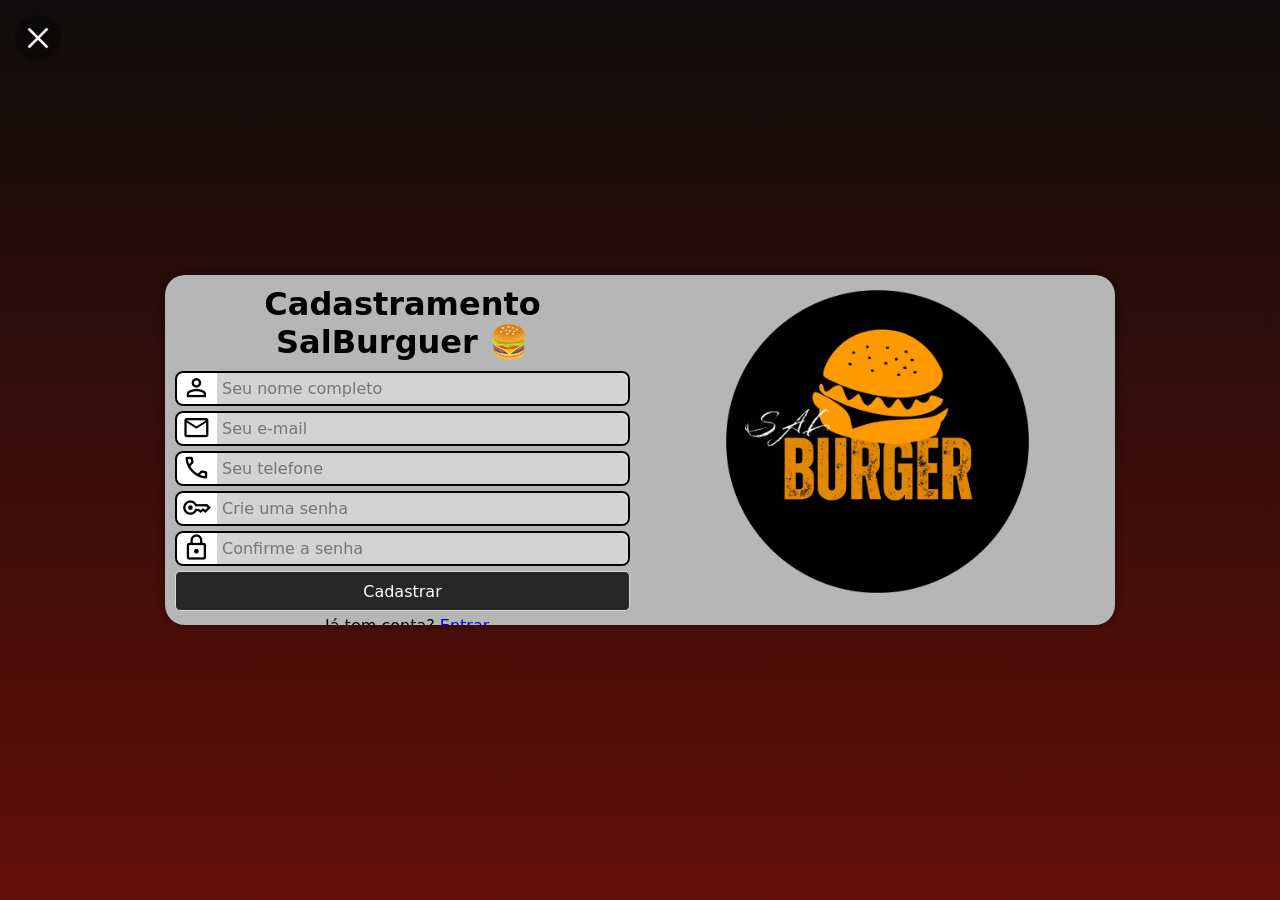
<file: assets/pages/cadastro.html>
<!DOCTYPE html>
<html lang="pt-br">
<head>
    <meta charset="UTF-8">
    <meta name="viewport" content="width=device-width, initial-scale=1.0">
    <title>Cadastro | SalBurguer🍔</title>
    <link rel="shortcut icon" href="../img/favicon.ico" type="image/x-icon">
    <link rel="stylesheet" href="../css/cadastro.css">
    <link rel="stylesheet" href="https://fonts.googleapis.com/css2?family=Material+Symbols+Outlined" />
</head>
<body>
    <a href="../../index.html" class="btn-close">
        <span class="material-symbols-outlined">close</span>
    </a>

    <main>
        <section id="login">
            <div class="img">
                <img src="../img/logoSalburguer.png" alt="SalBurguer">
            </div>

            <div class="formulario">
                <h1>Cadastramento SalBurguer 🍔</h1>
                <!--<p>Crie sua conta para fazer pedidos, salvar favoritos e acessar o ambiente da SalBurguer.</p>-->

                <form action="cadastro.js" method="post" autocomplete="on">

                    <div class="campo">
                        <span class="material-symbols-outlined">person</span>
                        <input type="text" name="nome" id="inome" placeholder="Seu nome completo" required maxlength="40" autocomplete="name">
                        <label for="inome">Nome</label>
                    </div>

                    <div class="campo">
                        <span class="material-symbols-outlined">mail</span>
                        <input type="email" name="email" id="iemail" placeholder="Seu e-mail" required maxlength="40" autocomplete="email">
                        <label for="iemail">E-mail</label>
                    </div>

                    <div class="campo">
                        <span class="material-symbols-outlined">phone</span>
                        <input type="tel" name="telefone" id="itelefone" placeholder="Seu telefone" required maxlength="15" autocomplete="tel">
                        <label for="itelefone">Telefone</label>
                    </div>

                    <div class="campo">
                        <span class="material-symbols-outlined">key</span>
                        <input type="password" name="senha" id="isenha" placeholder="Crie uma senha" required minlength="8" maxlength="20" autocomplete="new-password">
                        <label for="isenha">Senha</label>
                    </div>

                    <div class="campo">
                        <span class="material-symbols-outlined">lock</span>
                        <input type="password" name="confirmar" id="iconfirmar" placeholder="Confirme a senha" required minlength="8" maxlength="20">
                        <label for="iconfirmar">Confirmar senha</label>
                    </div>

                    <input type="submit" value="Cadastrar" onclick="alert('Fora de funcionamento...')">

                    <p class="cadastro">
                        Já tem conta? <a href="login.html">Entrar</a>
                    </p>

                </form>
            </div>
        </section>
    </main>
</body>
</html>
</file>
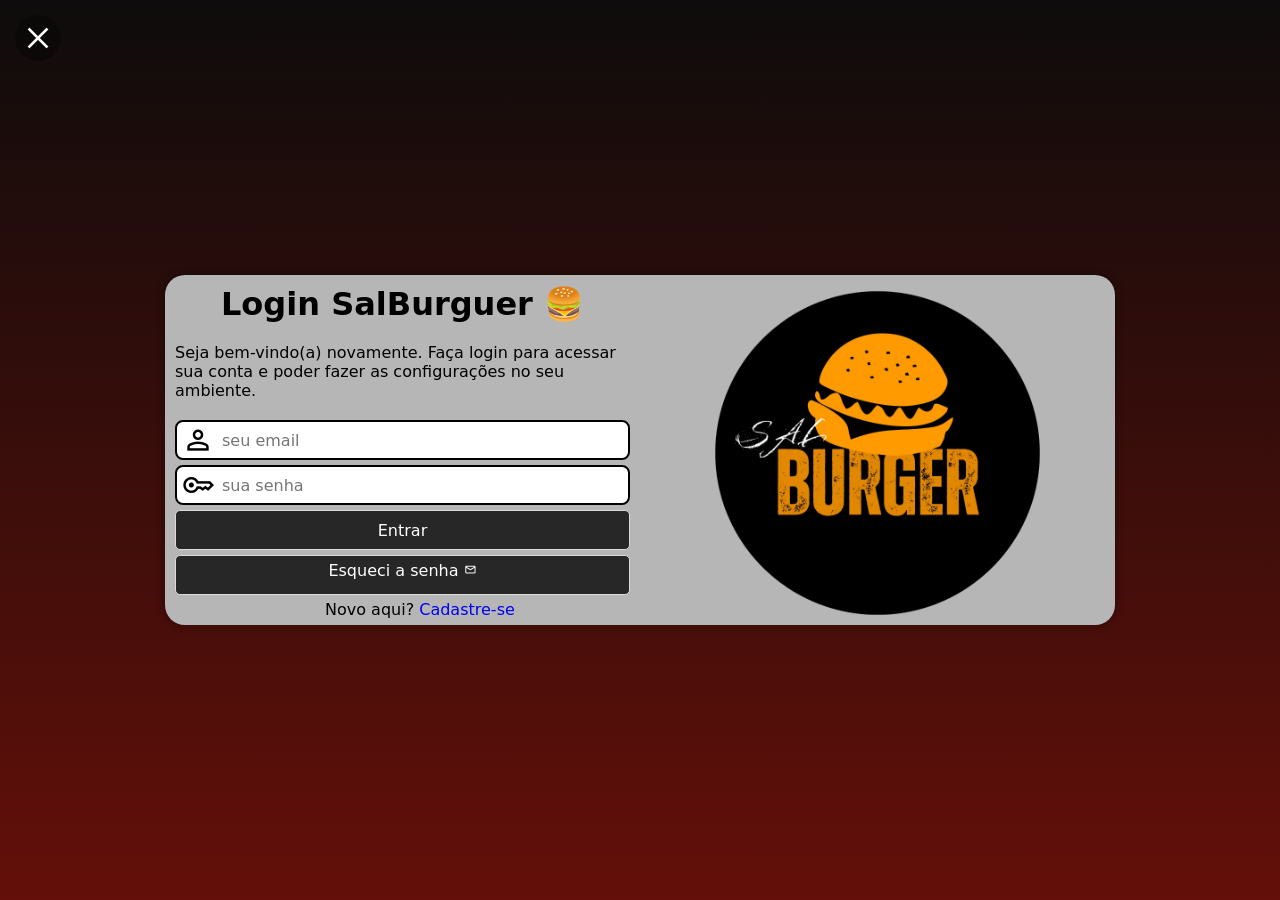
<file: assets/pages/login.html>
<!DOCTYPE html>
<html lang="pt-br">
<head>
    <meta charset="UTF-8">
    <meta name="viewport" content="width=device-width, initial-scale=1.0">
    <title>Login | SalBurguer🍔</title>
    <link rel="shortcut icon" href="../img/favicon.ico" type="image/x-icon">
    <link rel="stylesheet" href="../css/login.css">
    <link rel="stylesheet" href="https://fonts.googleapis.com/css2?family=Material+Symbols+Outlined" />
</head>
<body>
    <a href="../../index.html" class="btn-close">
        <span
        class="material-symbols-outlined">close</span>
    </a>
    <main>
        
        <section id="login">
            <div class="img">
                <img src="../img/logoSalburguer.png" alt="">
            </div>
            <div class="formulario">
                <h1>Login SalBurguer 🍔</h1>
                <p>Seja bem-vindo(a) novamente. Faça login para acessar sua conta e poder fazer as configurações no seu ambiente.</p>
                <form action="login.js" method="post" autocomplete="on">
                    <div class="campo">
                        <span class="material-symbols-outlined">person</span>
                        <input type="email" name="login" id="ilogin" placeholder="seu email" size="19px" required maxlength="30" autocomplete="email">
                        <label for="ilogin">Login</label>

                    </div>
                    <div class="campo">
                        <span class="material-symbols-outlined">key</span>
                        <input type="password" name="senha" id="isenha" placeholder="sua senha" autocomplete="current-password" size="19px" minlength="8" maxlength="20" required>
                        <label for="isenha">Senha</label>
                    </div>
                    <input type="submit" value="Entrar" onclick="alert('Fora de Funcionamento...')">
                    <a href="" class="botao" onclick="alert('Fora de Funcionamento...')">
                        Esqueci a senha <span class="material-symbols-outlined">mail</span>
                    </a>
                    <p class="cadastro">Novo aqui? <a href="cadastro.html">Cadastre-se</a></p>
                </form>
            </div>
        </section>
    </main>
</body>
</html>
</file>
<file: assets/css/cadastro.css>
@charset "UTF-8";


* {
    padding: 0px;
    margin: 0px;
    font-family: system-ui, -apple-system, BlinkMacSystemFont, 'Segoe UI', Roboto, Oxygen, Ubuntu, Cantarell, 'Open Sans', 'Helvetica Neue', sans-serif;
    box-sizing: border-box;
}

body, html {
    background-image: linear-gradient(to bottom, #0e0c0c, #640f09fa);
    height: 100vh;
    width: 100vw;
}

.btn-close {
    position: fixed;
    top: 15px;
    left: 15px;

    z-index: 1000;
    text-decoration: none;
    color: white;
}

.btn-close .material-symbols-outlined {
    font-size: 36px;
    color: var(--Bege);

    background-color: rgba(0, 0, 0, 0.3);
    border-radius: 50%;
    padding: 5px;

    transition: transform 0.2s ease, background-color 0.2s ease;
}

.btn-close:hover .material-symbols-outlined {
    transform: scale(1.15);
    background-color: rgba(0, 0, 0, 0.5);
}

main {
    display: flex;
    justify-content: center;
    align-items: center;
    height: 100vh;
    width: 100vw;
}

section#login {
    overflow: hidden;

    background-color: rgb(182, 182, 182);
    width: 250px;
    height: 515px;
    border-radius: 20px;
    box-shadow: 0px 0px 10px rgba(0, 0, 0, 0.445);
    transition: width 0.3s, height 0.3s;
    transition-timing-function: ease;
}

section#login > div.img img{
    display: block;
    margin: auto;
    height: auto;
    width: 70%;
}

section#login > div.formulario {
    display: block;
    padding: 10px;

}

div.formulario > h1 {
    text-align: center;
    margin-bottom: 10px;
    font-size: 1.2em;
}

div.formulario > p {
    font-size: 0.9em;
}

form > div.campo {
    background-color: white;
    display: block;
    height: 35px;
    width: 100%;
    border-radius: 8px;
    margin: 5px 0px;
    border: 2px solid black;

    display: flex;
    align-items: center;
}

div.campo > label {
    display: none;
}

div.campo > span {
    color: black;
    font-size: 1.8em;
    width: 40px;
    padding: 5px;
}

div.campo > input {
    background-color: #d3d3d3;
    font-size: 1em;
    width: calc(100% - 43.7px);
    height: 100%;
    border: 0px;
    border-radius: 0px 8px 8px 0px; 
    padding: 5px;
    outline: none;

    flex: 1;
}

div.campo > input:focus-within {
    background-color: #97979780;
    border: none;
}

form > input[type=submit] {
    display: block;
    font-size: 1em;
    width: 100%;
    height: 40px;
    background-color: #272727;
    color: white;
    border: 1px solid #dadada;
    border-radius: 5px;
    cursor: pointer;
}

form > input[type=submit]:hover {
    background-color: #2b7c78;
}

p.cadastro {
    padding-top: 5px;
    padding-left: 25px;
}

p.cadastro > a {
    text-decoration: none;
}


p.cadastro > a:hover {
    text-decoration: underline;
}


@media screen and (min-width: 768px) and (max-width: 992px){ /* TABLET */
    body {
        background-image: linear-gradient(to bottom, #0e0c0c, #640f09fa);
    }
    
    section#login {
        width: 80vw;
        height: 280px;
    }

    section#login > div.img {
        float: left;
        height: 100%;
        width: 30%;
    }

    section#login > div.formulario {
        float: right;
        width: 70%;
    }

    form > input[type=submit] {
        font-size: 15px;
        height: 30px;
    }

    form > a.botao {
        height: 30px;
        font-size: 15px;
    }

    p.cadastro {
        padding-left: 130px;
    }
}

@media screen and (min-width: 992px) {
    body {
        background-image: linear-gradient(to bottom, #0e0c0c, #640f09fa);
    }
    
    section#login {
        width: 950px;
        height: 350px;
    }

    section#login > div.img {
        float: right;
        width: 50%;
        height: 100%;
    }

    section#login > div.formulario {
        float: left;
        width: 50%;
    }

    div.formulario > h1 {
        font-size: 2em;
    }

    div.formulario > p {
        font-size: 1em;
        margin: 20px 0px;
    }

    p.cadastro {
        padding-top: 5px;
        padding-left: 150px;
    }
}
</file>
<file: assets/css/login.css>
@charset "UTF-8";


* {
    padding: 0px;
    margin: 0px;
    font-family: system-ui, -apple-system, BlinkMacSystemFont, 'Segoe UI', Roboto, Oxygen, Ubuntu, Cantarell, 'Open Sans', 'Helvetica Neue', sans-serif;
    box-sizing: border-box;
}

body, html {
    background-image: linear-gradient(to bottom, #0e0c0c, #640f09fa);
    height: 100vh;
    width: 100vw;
}

.btn-close {
    position: fixed;
    top: 15px;
    left: 15px;

    z-index: 1000;
    text-decoration: none;
    color: white;
}

.btn-close .material-symbols-outlined {
    font-size: 36px;
    color: var(--Bege);

    background-color: rgba(0, 0, 0, 0.3);
    border-radius: 50%;
    padding: 5px;

    transition: transform 0.2s ease, background-color 0.2s ease;
}

.btn-close:hover .material-symbols-outlined {
    transform: scale(1.15);
    background-color: rgba(0, 0, 0, 0.5);
}

main {
    display: flex;
    justify-content: center;
    align-items: center;
    height: 100vh;
    width: 100vw;
}

section#login {
    overflow: hidden;

    background-color: rgb(182, 182, 182);
    width: 250px;
    height: 515px;
    border-radius: 20px;
    box-shadow: 0px 0px 10px rgba(0, 0, 0, 0.445);
    transition: width 0.3s, height 0.3s;
    transition-timing-function: ease;
}

section#login > div.img img{
    display: block;
    margin: auto;
    height: auto;
    width: 75%;
}

section#login > div.formulario {
    display: block;
    padding: 10px;

}

div.formulario > h1 {
    text-align: center;
    margin-bottom: 10px;
    font-size: 1.2em;
}

div.formulario > p {
    font-size: 0.9em;
}

form > div.campo {
    background-color: white;
    display: block;
    height: 40px;
    width: 100%;
    border-radius: 8px;
    margin: 5px 0px;
    border: 2px solid black;

    display: flex;
    align-items: center;
}

div.campo > label {
    display: none;
}

div.campo > span {
    color: black;
    font-size: 2em;
    width: 40px;
    padding: 5px;
}

div.campo > input {
    background-color: #ffffff;
    font-size: 1em;
    width: calc(100% - 43.7px);
    height: 100%;
    border: 0px;
    border-radius: 0px 8px 8px 0px; 
    padding: 5px;
    outline: none;

    flex: 1;
}

div.campo > input:focus-within {
    background-color: #bababa92;
    border: none;
}

form > input[type=submit] {
    display: block;
    font-size: 1em;
    width: 100%;
    height: 40px;
    background-color: #272727;
    color: white;
    border: 1px solid #dadada;
    border-radius: 5px;
    cursor: pointer;
}

form > input[type=submit]:hover {
    background-color: #3232325a;
}

/* ESQUECI A SENHA */

form > a.botao {
    display: block;
    text-align: center;
    font-size: 1em;
    width: 100%;
    height: 40px;
    padding-top: 5px;
    margin-top: 5px;
    background-color: #272727;
    color: #ffffff;
    border: 1px solid #dadada;
    border-radius: 5px;
    text-decoration: none;
}

form > a.botao:hover {
    background-color: #3232325a;
}

form > a.botao > span {
    font-size: 0.8em;
}

p.cadastro {
    padding-top: 5px;
    padding-left: 25px;
}

p.cadastro > a {
    text-decoration: none;
}


p.cadastro > a:hover {
    text-decoration: underline;
}


@media screen and (min-width: 768px) and (max-width: 992px){ /* TABLET */
    body {
        background-image: linear-gradient(to bottom, #0e0c0c, #640f09fa);
    }
    
    section#login {
        width: 80vw;
        height: 280px;
    }

    section#login > div.img {
        float: left;
        padding-top: 60px;
        margin: center;
        height: auto;
        width: 30%;
    }

    section#login > div.formulario {
        float: right;
        width: 70%;
    }

    form > input[type=submit] {
        font-size: 15px;
        height: 30px;
    }

    form > a.botao {
        height: 30px;
        font-size: 15px;
    }

    p.cadastro {
        padding-left: 130px;
    }
}

@media screen and (min-width: 992px) {
    body {
        background-image: linear-gradient(to bottom, #0e0c0c, #640f09fa);
    }
    
    section#login {
        width: 950px;
        height: 350px;
    }

    section#login > div.img {
        float: right;
        width: 50%;
        height: 100%;
    }

    section#login > div.formulario {
        float: left;
        width: 50%;
    }

    div.formulario > h1 {
        font-size: 2em;
    }

    div.formulario > p {
        font-size: 1em;
        margin: 20px 0px;
    }

    p.cadastro {
        padding-top: 5px;
        padding-left: 150px;
    }
}
</file>
